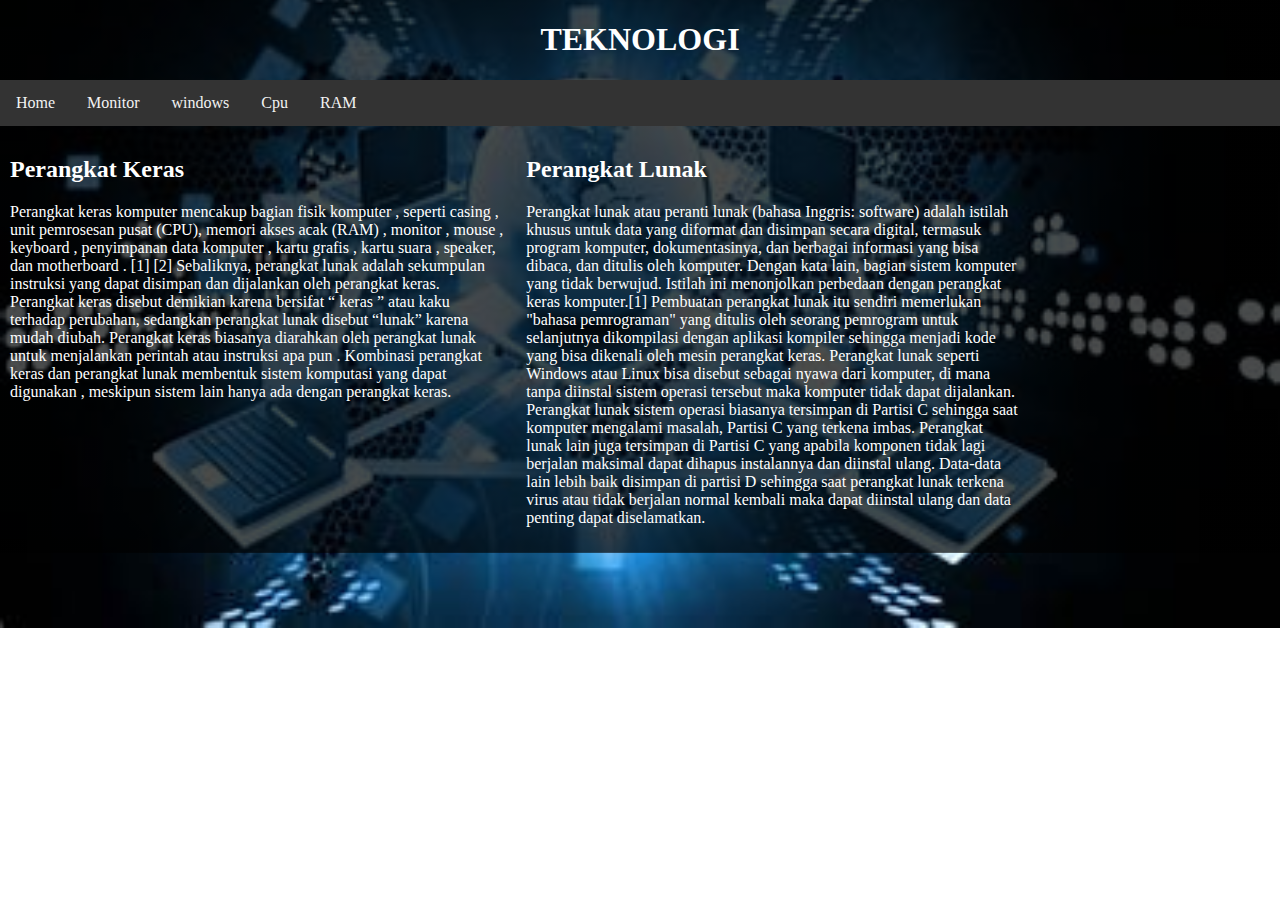
<file: index.html>
<!DOCTYPE html>
<html lang="en">
<head>
    <meta charset="UTF-8">
    <meta name="viewport" content="width=device-width, initial-scale=1.0">
    <title>Document</title>
    <link rel="stylesheet" href="web.css">
</head>
<body id="A">
    <div class="menu">
        <h1 align="center">TEKNOLOGI</h1>
    </div>
    <div class="topnav">
        <a href="index.html">Home</a>
        <a href="Monitor.html">Monitor</a>
        <a href="windows.html">windows</a>
        <a href="Cpu.html">Cpu</a>
        <a href="ram.html">RAM</a>
        
    </div>
    <div class="Dor">
        <div class="New">
        <h2>Perangkat Keras</h2>
        <p>Perangkat keras komputer mencakup bagian fisik komputer , seperti casing , unit pemrosesan pusat (CPU),
             memori akses acak (RAM) , monitor , mouse , keyboard , penyimpanan data komputer , kartu grafis , kartu suara
              , speaker, dan motherboard . [1] [2]
            Sebaliknya, perangkat lunak adalah sekumpulan instruksi yang dapat disimpan dan dijalankan oleh perangkat keras.
             Perangkat keras disebut demikian karena bersifat “ keras ” atau kaku terhadap perubahan, sedangkan perangkat lunak disebut “lunak” karena mudah diubah.
             Perangkat keras biasanya diarahkan oleh perangkat lunak untuk menjalankan perintah atau instruksi apa pun . 
            Kombinasi perangkat keras dan perangkat lunak membentuk sistem komputasi yang dapat digunakan , meskipun sistem lain hanya ada dengan perangkat keras.</p>
        </div>
        <div class="New">
        <h2>Perangkat Lunak</h2>
        <p>Perangkat lunak atau peranti lunak (bahasa Inggris: software) adalah istilah khusus untuk data yang diformat dan disimpan secara digital,
            termasuk program komputer, dokumentasinya, dan berbagai informasi yang bisa dibaca, dan ditulis oleh komputer. Dengan kata lain,
             bagian sistem komputer yang tidak berwujud. Istilah ini menonjolkan perbedaan dengan perangkat keras komputer.[1]
             Pembuatan perangkat lunak itu sendiri memerlukan "bahasa pemrograman" yang ditulis oleh seorang pemrogram untuk selanjutnya 
             dikompilasi dengan aplikasi kompiler sehingga menjadi kode yang bisa dikenali oleh mesin perangkat keras. Perangkat lunak seperti Windows atau 
             Linux bisa disebut sebagai nyawa dari komputer, di mana tanpa diinstal sistem operasi tersebut maka komputer tidak dapat dijalankan. 
             Perangkat lunak sistem operasi biasanya tersimpan di Partisi C sehingga saat komputer mengalami masalah, Partisi C yang terkena imbas.
              Perangkat lunak lain juga tersimpan di Partisi C yang apabila komponen tidak lagi berjalan maksimal dapat dihapus instalannya dan diinstal ulang.
               Data-data lain lebih baik disimpan di partisi D sehingga saat perangkat lunak terkena virus atau tidak berjalan normal kembali maka dapat diinstal ulang dan data penting dapat diselamatkan.
        </div>
        
        </div>
</body>
</html>
</file>
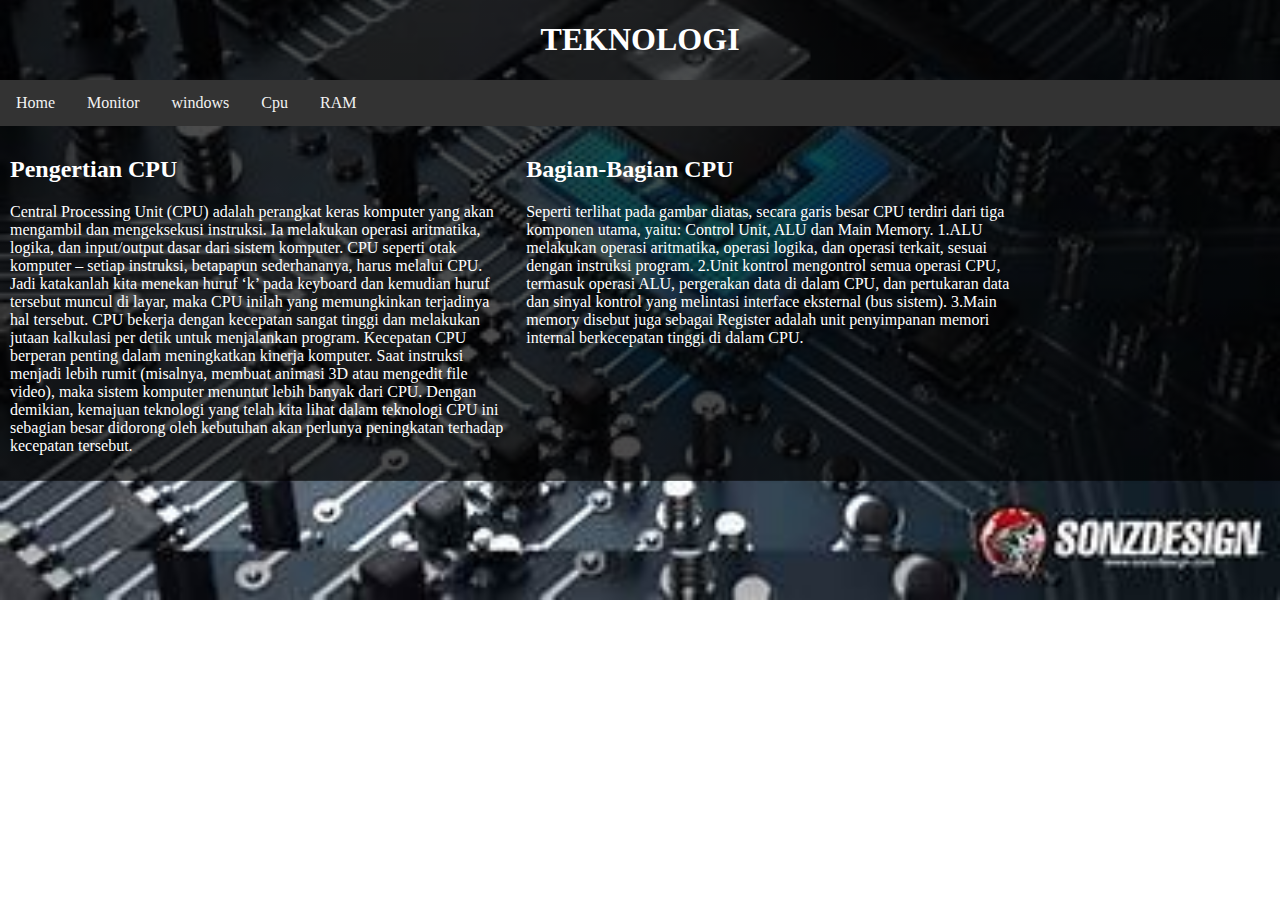
<file: Cpu.html>
<!DOCTYPE html>
<html lang="en">
<head>
    <meta charset="UTF-8">
    <meta name="viewport" content="width=device-width, initial-scale=1.0">
    <title>Document</title>
    <link rel="stylesheet" href="web.css">
</head>
<body id="D">
    <div class="menu">
        <h1 align="center">TEKNOLOGI</h1>
    </div>
    <div class="topnav">
        <a href="index.html">Home</a>
        <a href="Monitor.html">Monitor</a>
        <a href="windows.html">windows</a>
        <a href="Cpu.html">Cpu</a>
        <a href="ram.html">RAM</a>
        
    </div>
    <div class="Dor">
        <div class="New">
        <h2>Pengertian CPU</h2>
        <p>Central Processing Unit (CPU) adalah perangkat keras komputer yang akan mengambil dan mengeksekusi instruksi. 
            Ia melakukan operasi aritmatika, logika, dan input/output dasar dari sistem komputer. CPU seperti otak komputer – setiap instruksi,
             betapapun sederhananya, harus melalui CPU.
            Jadi katakanlah kita menekan huruf ‘k’ pada keyboard dan kemudian huruf tersebut muncul di layar, maka CPU inilah yang memungkinkan terjadinya hal tersebut.
            CPU bekerja dengan kecepatan sangat tinggi dan melakukan jutaan kalkulasi per detik untuk menjalankan program. Kecepatan CPU berperan penting dalam meningkatkan kinerja komputer.
            Saat instruksi menjadi lebih rumit (misalnya, membuat animasi 3D atau mengedit file video), maka sistem komputer menuntut lebih banyak dari CPU. 
            Dengan demikian, kemajuan teknologi yang telah kita lihat dalam teknologi CPU ini sebagian besar didorong oleh kebutuhan akan perlunya peningkatan terhadap kecepatan tersebut.</p>
        </div>
        <div class="New">
        <h2>Bagian-Bagian CPU</h2>
        <P>Seperti terlihat pada gambar diatas, secara garis besar CPU terdiri dari tiga komponen utama, yaitu: Control Unit, ALU dan Main Memory.
            1.ALU melakukan operasi aritmatika, operasi logika, dan operasi terkait, sesuai dengan instruksi program.
            2.Unit kontrol mengontrol semua operasi CPU, termasuk operasi ALU, pergerakan data di dalam CPU, dan pertukaran data dan sinyal kontrol yang melintasi interface eksternal (bus sistem).
            3.Main memory disebut juga sebagai Register adalah unit penyimpanan memori internal berkecepatan tinggi di dalam CPU.
         </P>
        </div>
        
        </div>
</body>
</html>
</file>
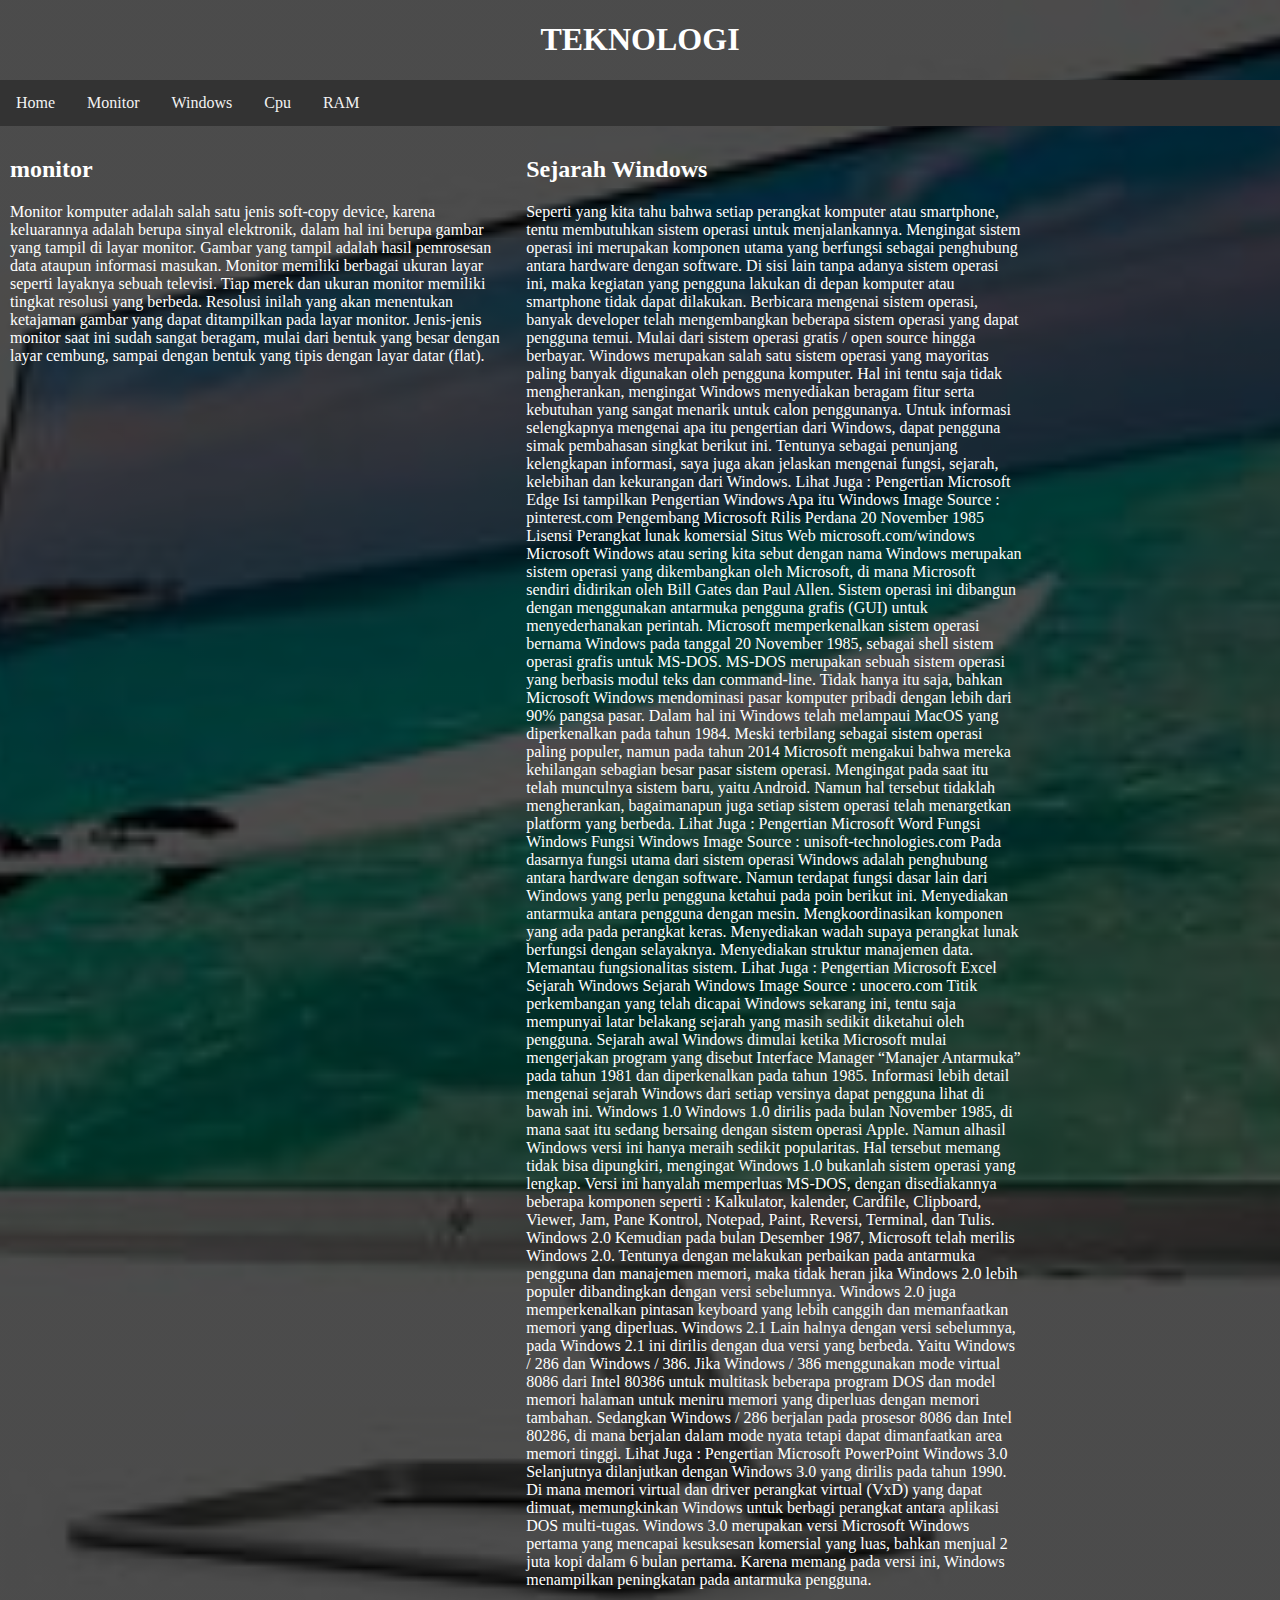
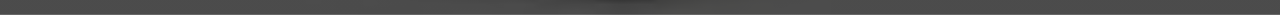
<file: Monitor.html>
<!DOCTYPE html>
<html lang="en">
<head>
    <meta charset="UTF-8">
    <meta name="viewport" content="width=device-width, initial-scale=1.0">
    <title>Document</title>
    <link rel="stylesheet" href="web.css">
</head>
<body id="B">
    <div class="menu">
        <h1 align="center">TEKNOLOGI</h1>
    </div>
    <div class="topnav">
        <a href="index.html">Home</a>
        <a href="Monitor.html">Monitor</a>
        <a href="windows.html">Windows</a>
        <a href="Cpu.html">Cpu</a>
        <a href="ram.html">RAM</a>
        
    </div>
    <div class="Dor">
        <div class="New">
           <h2>monitor</h2> 
           <P>
            Monitor komputer adalah salah satu jenis soft-copy device, karena keluarannya adalah berupa sinyal elektronik,
             dalam hal ini berupa gambar yang tampil di layar monitor. Gambar yang tampil adalah hasil pemrosesan data ataupun informasi masukan.
              Monitor memiliki berbagai ukuran layar seperti layaknya sebuah televisi. Tiap merek dan ukuran monitor memiliki tingkat resolusi yang berbeda.
               Resolusi inilah yang akan menentukan ketajaman gambar yang dapat ditampilkan pada layar monitor. Jenis-jenis monitor saat ini sudah sangat beragam,
                mulai dari bentuk yang besar dengan layar cembung, sampai dengan bentuk yang tipis dengan layar datar (flat).
           </P>
           </div>
            <div class="New">
           <h2>Sejarah Windows</h2>
           <p>
                Seperti yang kita tahu bahwa setiap perangkat komputer atau smartphone, tentu membutuhkan sistem operasi untuk menjalankannya.
                 Mengingat sistem operasi ini merupakan komponen utama yang berfungsi sebagai penghubung antara hardware dengan software.
                  Di sisi lain tanpa adanya sistem operasi ini, maka kegiatan yang pengguna lakukan di depan komputer atau smartphone tidak dapat dilakukan.
                   Berbicara mengenai sistem operasi, banyak developer telah mengembangkan beberapa sistem operasi yang dapat pengguna temui. Mulai dari sistem operasi gratis / open source hingga berbayar.
            Windows merupakan salah satu sistem operasi yang mayoritas paling banyak digunakan oleh pengguna komputer. Hal ini tentu saja tidak mengherankan, mengingat Windows menyediakan beragam fitur serta kebutuhan yang sangat menarik untuk calon penggunanya. Untuk informasi selengkapnya mengenai apa itu pengertian dari Windows, dapat pengguna simak pembahasan singkat berikut ini. Tentunya sebagai penunjang kelengkapan informasi, saya juga akan jelaskan mengenai fungsi, sejarah, kelebihan dan kekurangan dari Windows.

Lihat Juga : Pengertian Microsoft Edge

Isi  tampilkan 
Pengertian Windows
Apa itu Windows
Image Source : pinterest.com
Pengembang	Microsoft
Rilis Perdana	20 November 1985
Lisensi	Perangkat lunak komersial
Situs Web	microsoft.com/windows
Microsoft Windows atau sering kita sebut dengan nama Windows merupakan sistem operasi yang dikembangkan oleh Microsoft, di mana Microsoft sendiri didirikan oleh Bill Gates dan Paul Allen. Sistem operasi ini dibangun dengan menggunakan antarmuka pengguna grafis (GUI) untuk menyederhanakan perintah.

Microsoft memperkenalkan sistem operasi bernama Windows pada tanggal 20 November 1985, sebagai shell sistem operasi grafis untuk MS-DOS. MS-DOS merupakan sebuah sistem operasi yang berbasis modul teks dan command-line. Tidak hanya itu saja, bahkan Microsoft Windows mendominasi pasar komputer pribadi dengan lebih dari 90% pangsa pasar.

Dalam hal ini Windows telah melampaui MacOS yang diperkenalkan pada tahun 1984. Meski terbilang sebagai sistem operasi paling populer, namun pada tahun 2014 Microsoft mengakui bahwa mereka kehilangan sebagian besar pasar sistem operasi. Mengingat pada saat itu telah munculnya sistem baru, yaitu Android. Namun hal tersebut tidaklah mengherankan, bagaimanapun juga setiap sistem operasi telah menargetkan platform yang berbeda.

Lihat Juga : Pengertian Microsoft Word

Fungsi Windows
Fungsi Windows
Image Source : unisoft-technologies.com
Pada dasarnya fungsi utama dari sistem operasi Windows adalah penghubung antara hardware dengan software. Namun terdapat fungsi dasar lain dari Windows yang perlu pengguna ketahui pada poin berikut ini.

Menyediakan antarmuka antara pengguna dengan mesin.
Mengkoordinasikan komponen yang ada pada perangkat keras.
Menyediakan wadah supaya perangkat lunak berfungsi dengan selayaknya.
Menyediakan struktur manajemen data.
Memantau fungsionalitas sistem.
Lihat Juga : Pengertian Microsoft Excel


Sejarah Windows
Sejarah Windows
Image Source : unocero.com
Titik perkembangan yang telah dicapai Windows sekarang ini, tentu saja mempunyai latar belakang sejarah yang masih sedikit diketahui oleh pengguna. Sejarah awal Windows dimulai ketika Microsoft mulai mengerjakan program yang disebut Interface Manager “Manajer Antarmuka” pada tahun 1981 dan diperkenalkan pada tahun 1985. Informasi lebih detail mengenai sejarah Windows dari setiap versinya dapat pengguna lihat di bawah ini.

Windows 1.0
Windows 1.0 dirilis pada bulan November 1985, di mana saat itu sedang bersaing dengan sistem operasi Apple. Namun alhasil Windows versi ini hanya meraih sedikit popularitas. Hal tersebut memang tidak bisa dipungkiri, mengingat Windows 1.0 bukanlah sistem operasi yang lengkap. Versi ini hanyalah memperluas MS-DOS, dengan disediakannya beberapa komponen seperti : Kalkulator, kalender, Cardfile, Clipboard, Viewer, Jam, Pane Kontrol, Notepad, Paint, Reversi, Terminal, dan Tulis.

Windows 2.0
Kemudian pada bulan Desember 1987, Microsoft telah merilis Windows 2.0. Tentunya dengan melakukan perbaikan pada antarmuka pengguna dan manajemen memori, maka tidak heran jika Windows 2.0 lebih populer dibandingkan dengan versi sebelumnya. Windows 2.0 juga memperkenalkan pintasan keyboard yang lebih canggih dan memanfaatkan memori yang diperluas.

Windows 2.1
Lain halnya dengan versi sebelumnya, pada Windows 2.1 ini dirilis dengan dua versi yang berbeda. Yaitu Windows / 286 dan Windows / 386. Jika Windows / 386 menggunakan mode virtual 8086 dari Intel 80386 untuk multitask beberapa program DOS dan model memori halaman untuk meniru memori yang diperluas dengan memori tambahan. Sedangkan Windows / 286 berjalan pada prosesor 8086 dan Intel 80286, di mana berjalan dalam mode nyata tetapi dapat dimanfaatkan area memori tinggi.

Lihat Juga : Pengertian Microsoft PowerPoint


Windows 3.0
Selanjutnya dilanjutkan dengan Windows 3.0 yang dirilis pada tahun 1990. Di mana memori virtual dan driver perangkat virtual (VxD) yang dapat dimuat, memungkinkan Windows untuk berbagi perangkat antara aplikasi DOS multi-tugas. Windows 3.0 merupakan versi Microsoft Windows pertama yang mencapai kesuksesan komersial yang luas, bahkan menjual 2 juta kopi dalam 6 bulan pertama.  Karena memang pada versi ini, Windows menampilkan peningkatan pada antarmuka pengguna.
           </p>
           </div>
           </div>
</file>
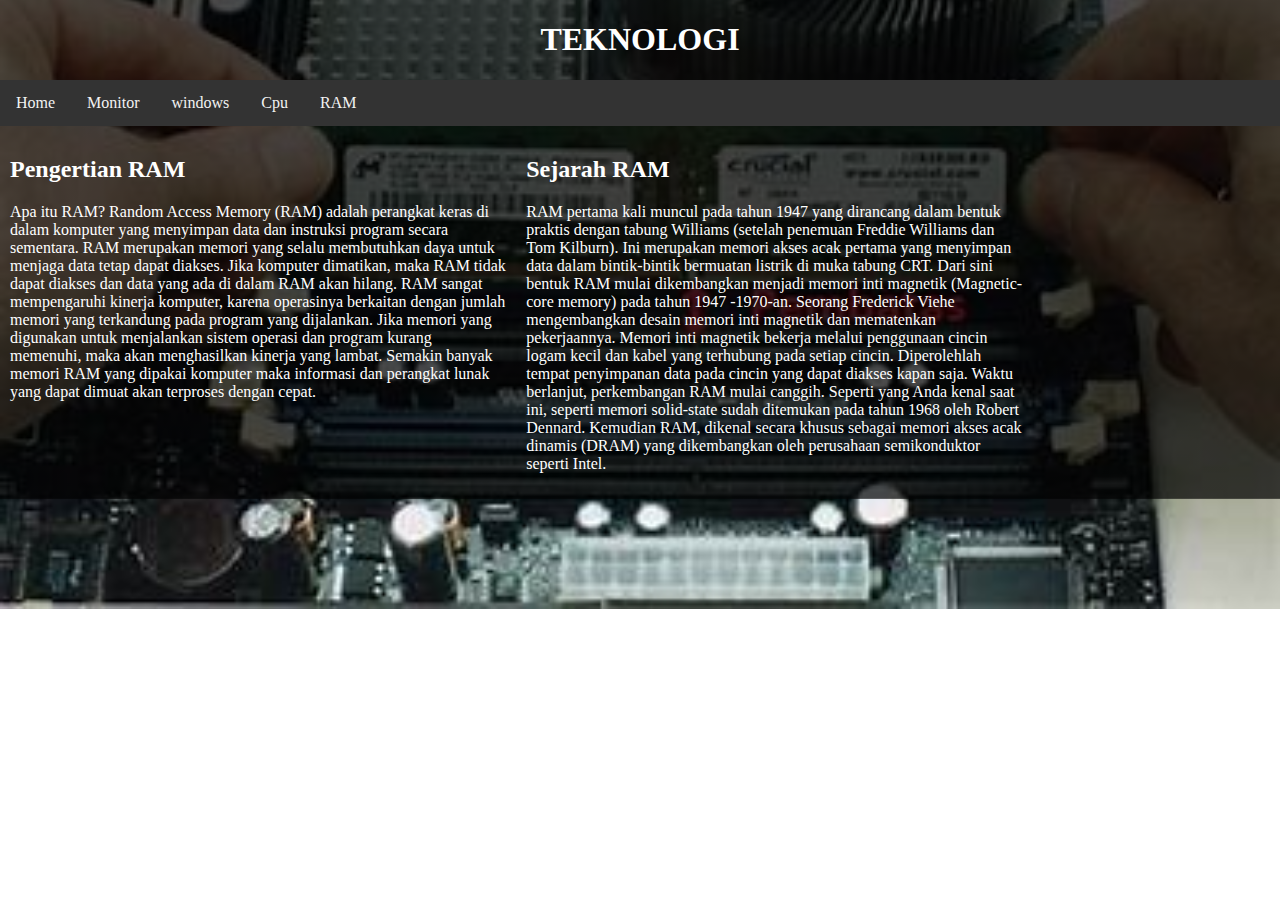
<file: ram.html>
<!DOCTYPE html>
<html lang="en">
<head>
    <meta charset="UTF-8">
    <meta name="viewport" content="width=device-width, initial-scale=1.0">
    <title>Document</title>
    <link rel="stylesheet" href="web.css">
</head>
<body id="E">
    <div class="menu">
        <h1 align="center">TEKNOLOGI</h1>
    </div>
    <div class="topnav">
        <a href="index.html">Home</a>
        <a href="Monitor.html">Monitor</a>
        <a href="windows.html">windows</a>
        <a href="Cpu.html">Cpu</a>
        <a href="ram.html">RAM</a>
        
    </div>
    <div class="Dor">
        <div class="New">
        <h2>Pengertian RAM</h2>
        <p>Apa itu RAM? Random Access Memory (RAM) adalah perangkat keras di dalam komputer yang menyimpan data dan instruksi program secara sementara.
             RAM merupakan memori yang selalu membutuhkan daya untuk menjaga data tetap dapat diakses. Jika komputer dimatikan, 
             maka RAM tidak dapat diakses dan data yang ada di dalam RAM akan hilang.
             RAM sangat mempengaruhi kinerja komputer, karena operasinya berkaitan dengan jumlah memori yang terkandung pada program yang dijalankan. 
             Jika memori yang digunakan untuk menjalankan sistem operasi dan program kurang memenuhi, maka akan menghasilkan kinerja yang lambat.
              Semakin banyak memori RAM yang dipakai komputer maka informasi dan perangkat lunak yang dapat dimuat akan terproses dengan cepat.</p>
        </div>
        <div class="New">
        <h2>Sejarah RAM</h2>
        <P>RAM pertama kali muncul pada tahun 1947 yang dirancang dalam bentuk praktis dengan tabung Williams (setelah penemuan Freddie Williams dan Tom Kilburn).
            Ini merupakan memori akses acak pertama yang menyimpan data dalam bintik-bintik bermuatan listrik di muka tabung CRT. 
            Dari sini bentuk RAM mulai dikembangkan menjadi memori inti magnetik (Magnetic-core memory) pada tahun 1947 -1970-an. 
            Seorang Frederick Viehe mengembangkan desain memori inti magnetik dan mematenkan pekerjaannya. Memori inti magnetik bekerja melalui penggunaan
            cincin logam kecil dan kabel yang terhubung pada setiap cincin. Diperolehlah tempat penyimpanan data pada cincin yang dapat diakses kapan saja.
            Waktu berlanjut, perkembangan RAM mulai canggih. Seperti yang Anda kenal saat ini, seperti memori solid-state sudah ditemukan pada tahun 1968 oleh Robert Dennard. 
            Kemudian RAM, dikenal secara khusus sebagai memori akses acak dinamis (DRAM) yang dikembangkan oleh perusahaan semikonduktor seperti Intel.
         </P>
        </div>
        
        </div>
</body>
</html>
</file>
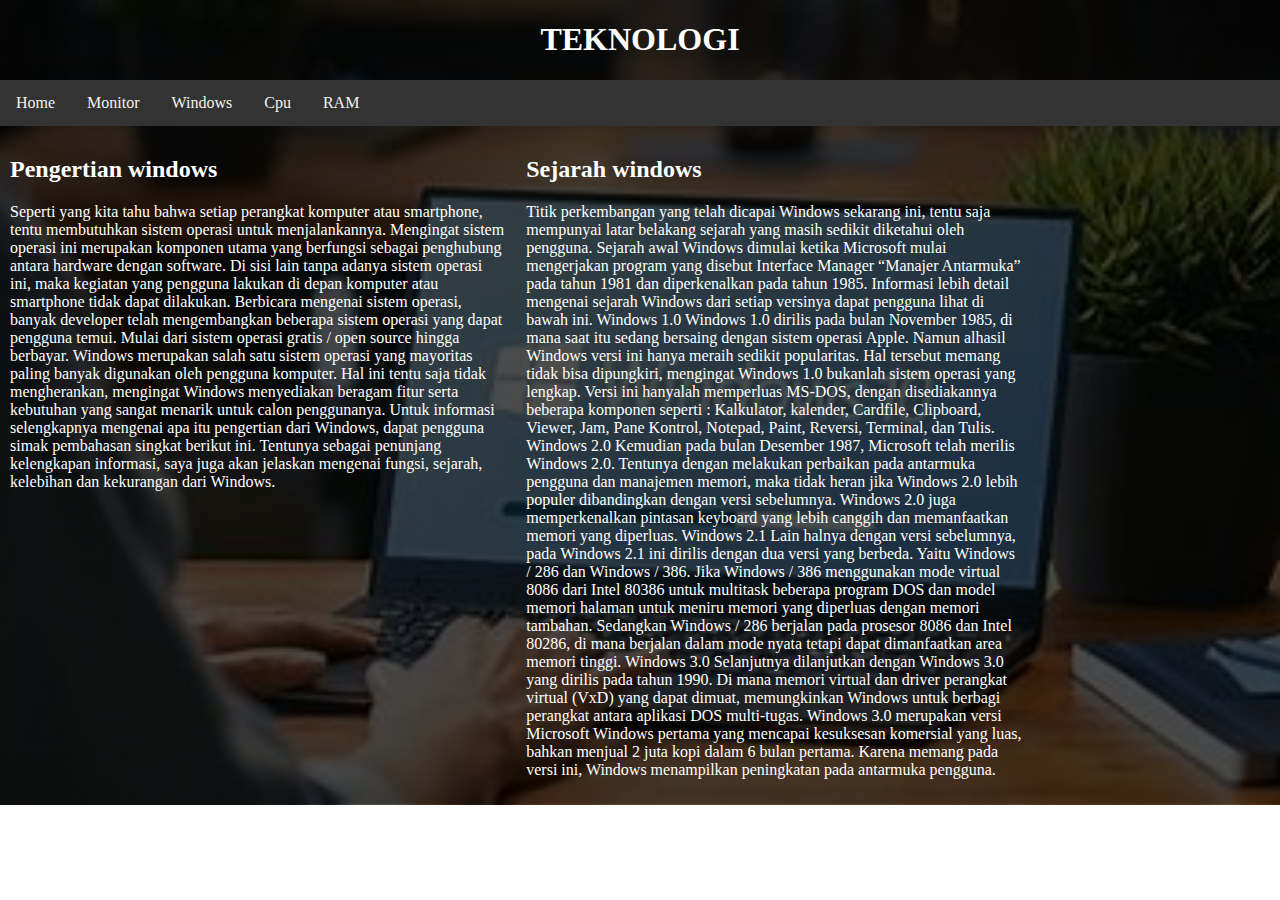
<file: windows.html>
<!DOCTYPE html>
<html lang="en">
<head>
    <meta charset="UTF-8">
    <meta name="viewport" content="width=device-width, initial-scale=1.0">
    <title>Document</title>
    <link rel="stylesheet" href="web.css">
</head>
<body id="C">
    <div class="menu">
        <h1 align="center">TEKNOLOGI</h1>
    </div>
    <div class="topnav">
        <a href="index.html">Home</a>
        <a href="Monitor.html">Monitor</a>
        <a href="windows.html">Windows</a>
        <a href="Cpu.html">Cpu</a>
        <a href="ram.html">RAM</a>
        
    </div>
    <div class="Dor">
        <div class="New">
        <h2>Pengertian windows</h2>
        <p>
            Seperti yang kita tahu bahwa setiap perangkat komputer atau smartphone, tentu membutuhkan sistem operasi untuk menjalankannya.
             Mengingat sistem operasi ini merupakan komponen utama yang berfungsi sebagai penghubung antara hardware dengan software. 
             Di sisi lain tanpa adanya sistem operasi ini, maka kegiatan yang pengguna lakukan di depan komputer atau smartphone tidak dapat dilakukan.
              Berbicara mengenai sistem operasi, banyak developer telah mengembangkan beberapa sistem operasi yang dapat pengguna temui. Mulai dari sistem operasi gratis / open source hingga berbayar.
             Windows merupakan salah satu sistem operasi yang mayoritas paling banyak digunakan oleh pengguna komputer. Hal ini tentu saja tidak mengherankan,
              mengingat Windows menyediakan beragam fitur serta kebutuhan yang sangat menarik untuk calon penggunanya. Untuk informasi selengkapnya mengenai apa itu pengertian dari Windows, 
              dapat pengguna simak pembahasan singkat berikut ini. Tentunya sebagai penunjang kelengkapan informasi, saya juga akan jelaskan mengenai fungsi, sejarah, kelebihan dan kekurangan dari Windows.</p>
            
           
        </div>
        <div class="New">
        <h2>Sejarah windows</h2>
        <p> 
            Titik perkembangan yang telah dicapai Windows sekarang ini, tentu saja mempunyai latar belakang sejarah yang masih sedikit diketahui oleh pengguna.
             Sejarah awal Windows dimulai ketika Microsoft mulai mengerjakan program yang disebut Interface Manager “Manajer Antarmuka” pada tahun 1981 dan diperkenalkan pada tahun 1985. 
             Informasi lebih detail mengenai sejarah Windows dari setiap versinya dapat pengguna lihat di bawah ini.
             Windows 1.0
            Windows 1.0 dirilis pada bulan November 1985, di mana saat itu sedang bersaing dengan sistem operasi Apple. Namun alhasil Windows versi ini hanya meraih sedikit popularitas. 
            Hal tersebut memang tidak bisa dipungkiri, mengingat Windows 1.0 bukanlah sistem operasi yang lengkap. Versi ini hanyalah memperluas MS-DOS, dengan disediakannya beberapa komponen seperti 
            : Kalkulator, kalender, Cardfile, Clipboard, Viewer, Jam, Pane Kontrol, Notepad, Paint, Reversi, Terminal, dan Tulis.
            Windows 2.0
            Kemudian pada bulan Desember 1987, Microsoft telah merilis Windows 2.0. Tentunya dengan melakukan perbaikan pada antarmuka pengguna dan manajemen memori,
             maka tidak heran jika Windows 2.0 lebih populer dibandingkan dengan versi sebelumnya. Windows 2.0 juga memperkenalkan pintasan keyboard yang lebih canggih dan memanfaatkan memori yang diperluas.
             Windows 2.1
            Lain halnya dengan versi sebelumnya, pada Windows 2.1 ini dirilis dengan dua versi yang berbeda. Yaitu Windows / 286 dan Windows / 386. 
            Jika Windows / 386 menggunakan mode virtual 8086 dari Intel 80386 untuk multitask beberapa program DOS dan model memori halaman untuk meniru memori yang diperluas dengan memori tambahan. 
            Sedangkan Windows / 286 berjalan pada prosesor 8086 dan Intel 80286, di mana berjalan dalam mode nyata tetapi dapat dimanfaatkan area memori tinggi.
            Windows 3.0
            Selanjutnya dilanjutkan dengan Windows 3.0 yang dirilis pada tahun 1990. Di mana memori virtual dan driver perangkat virtual (VxD) yang dapat dimuat, 
            memungkinkan Windows untuk berbagi perangkat antara aplikasi DOS multi-tugas. Windows 3.0 merupakan versi Microsoft Windows pertama yang mencapai kesuksesan komersial yang luas, 
            bahkan menjual 2 juta kopi dalam 6 bulan pertama.  Karena memang pada versi ini, Windows menampilkan peningkatan pada antarmuka pengguna.
        </div>
        
        </div>
</body>
</html>
</file>
<file: web.css>
body {
    margin: 0;
    }
    
    .TEKNOLOGI {
    background-color: #f1f1f1;
    padding: 20px;
    text-align: center;
    }
    
.topnav {
    overflow: hidden;
    background-color: #333;
    }
    
    .topnav a {
    float: left;
    display: block;
    color: #f2f2f2;
    text-align: center;
    padding: 14px 16px;
    text-decoration: none;
    }
    
    .topnav a:hover {
    background-color: #ddd;
    color: black;
    }
    * {
        box-sizing: border-box;
        }
             .New {
             float: left;
             width: 40.33%;
             padding: 15px;
        }
              .Dor:after {
             content: "";
             display: table;
             clear: both;
        }
    
        @media screen and (max-width:600px) {
        .kolom {
        width: 100%;
        }
        }
        * {
            box-sizing: border-box;
        }
            body {
            margin: 0;
            }
            
            .TEKNOLOGI {
                background-image: url(teknologi.jpeg);
                width: 250px;
                padding: 20px;
            text-align: center;
            }
            
                .topnav {
                overflow: hidden;
                background-color: #333;
            }

            .topnav a {
                float: left;
                display: block;
                color: #f2f2f2;
                text-align: center;
                padding: 14px 16px;
                text-decoration: none;
                }

                .topnav a:hover {
                background-color: #ddd;
                color: black;
                }
            .New {
            float: left;
            padding: 10px;
            }

                .New.side {
                width: 25%;
                }
                .New.middle {
                width: 50%;
                }

                    .Dor:after {
                    content: "";
                    display: table;
                    clear: both;
                    }

                    @media screen and (max-width: 600px) {
                    .New.side, .New.middle {
                width: 100%;
                }
                }

                #A{
                    background:linear-gradient(rgba(0,0,0,0.7), rgba(0,0,0,0.7)),url(teknologi.jpeg);
                    background-position: center;
                     background-size: cover;
                    background-repeat: no-repeat;
                    color:white;
                    
                }
                #B{
                    background:linear-gradient(rgba(0,0,0,0.7), rgba(0,0,0,0.7)),url(monitor.jpeg);
                    background-position: center;
                     background-size: cover;
                    background-repeat: no-repeat;
                    color:white;
                   .New{
                    float: left;
                    width: 40.33%;
                    padding: 10px;
                    color: #fff;
                   }
                }
                #C{
                    background:linear-gradient(rgba(0,0,0,0.7), rgba(0,0,0,0.7)),url(windows.jpeg);
                    background-position: center;
                     background-size: cover;
                    background-repeat: no-repeat;
                    color:white;

                }
                #D{
                    background:linear-gradient(rgba(0,0,0,0.7), rgba(0,0,0,0.7)),url(CPU.jpeg);
                    background-position: center;
                     background-size: cover;
                    background-repeat: no-repeat;
                    color:white;
                }
                #E{background:linear-gradient(rgba(0,0,0,0.7), rgba(0,0,0,0.7)),url(RAM.jpeg);
                    background-position: center;
                     background-size: cover;
                    background-repeat: no-repeat;
                    color:white;

                }



                .footer {
                    background-color: #f1f1f1;
                    padding: 10px;
                    text-align: center;
                    }
                    Tambahkan pada file html
                    <div class="footer">
                    <p>Footer</p>      
             </div>
</file>
